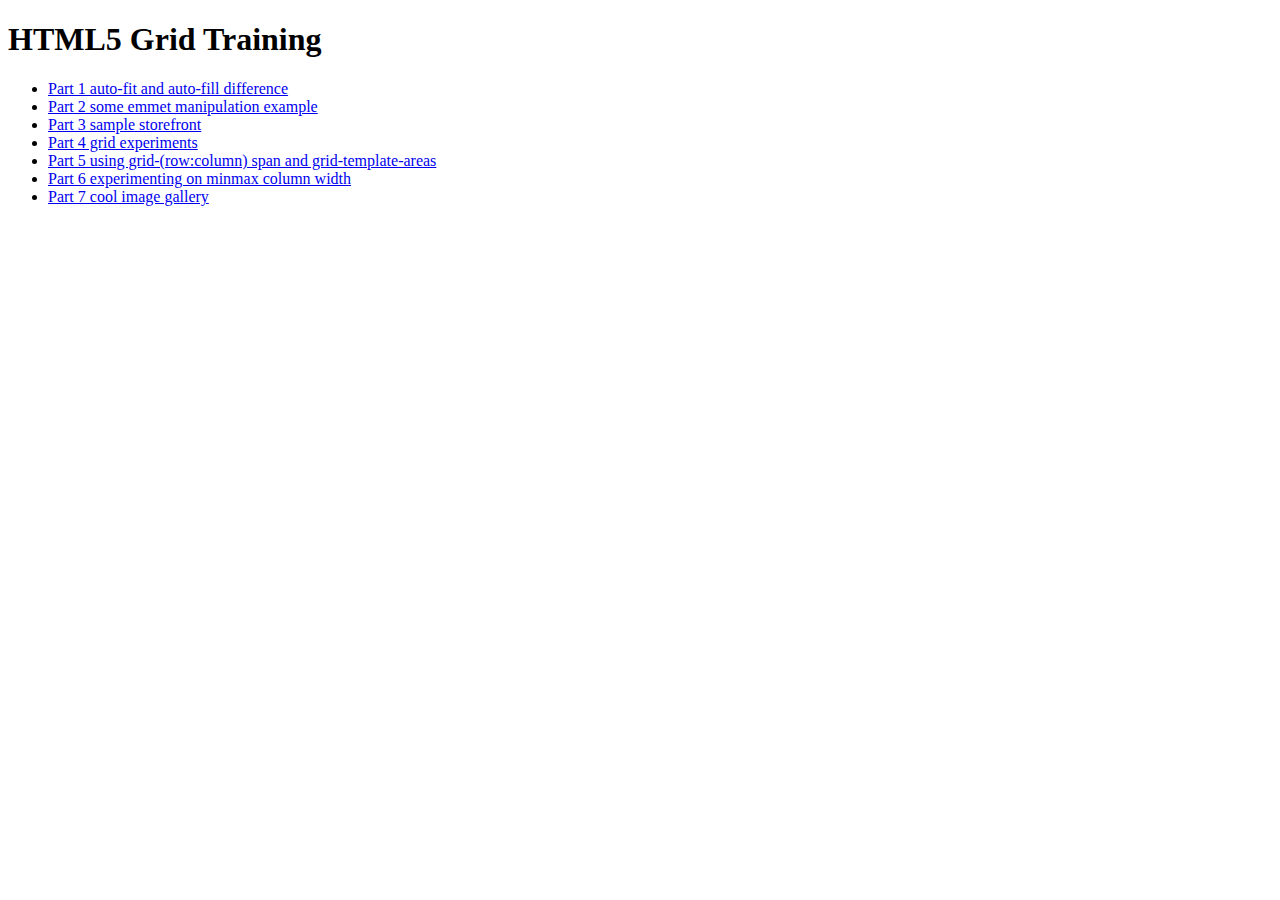
<file: index.html>
<!DOCTYPE html>
<html lang="en">

<head>
    <meta charset="UTF-8">
    <meta name="viewport" content="width=device-width, initial-scale=1.0">
    <meta http-equiv="X-UA-Compatible" content="ie=edge">
    <title>HTML5 Grid Training</title>
</head>

<body>
    <h1>HTML5 Grid Training</h1>
    <ul>
        <li><a href="part-1.html">Part 1 auto-fit and auto-fill difference</a></li>
        <li><a href="part-2.html">Part 2 some emmet manipulation example</a></li>
        <li><a href="part-3.html">Part 3 sample storefront</a></li>
        <li><a href="part-4.html">Part 4 grid experiments</a></li>
        <li><a href="part-5.html">Part 5 using grid-(row:column) span and grid-template-areas</a></li>
        <li><a href="part-6.html">Part 6 experimenting on minmax column width</a></li>
        <li><a href="part-7.html">Part 7 cool image gallery</a></li>
    </ul>
</body>

</html>
</file>
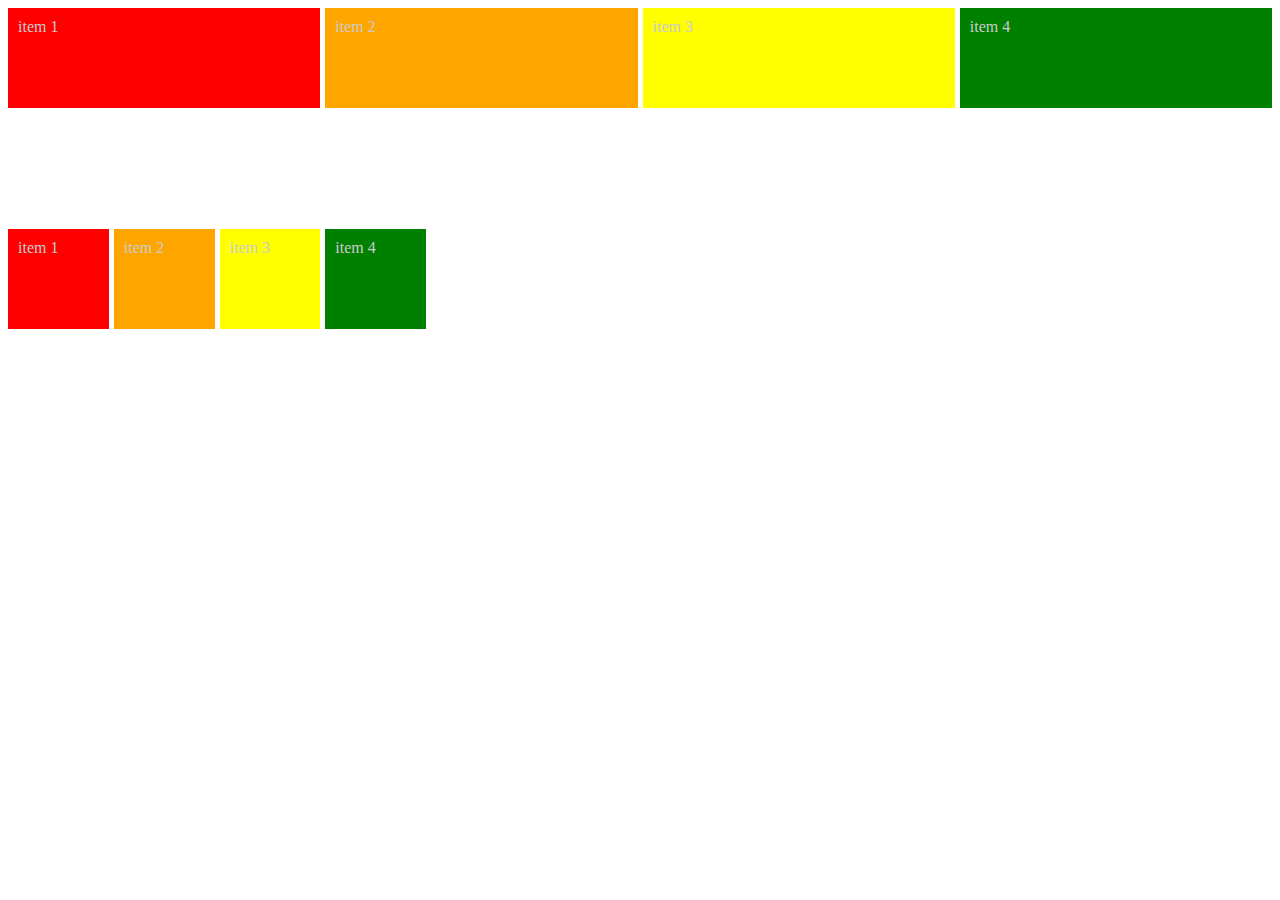
<file: part-1.html>
<!DOCTYPE html>
<html lang="en">

<head>
    <meta charset="UTF-8">
    <meta name="viewport" content="width=device-width, initial-scale=1.0">
    <meta http-equiv="X-UA-Compatible" content="ie=edge">
    <title>auto-fit and auto-fill</title>
    <link rel="stylesheet/less" type="text/css" href="css\part-1.less" />
    <script type="text/javascript" src="less.js"></script>
</head>

<body>

    <div class="container container-1">
        <div>item 1</div>
        <div>item 2</div>
        <div>item 3</div>
        <div>item 4</div>
    </div>
    <div class="container container-2">
        <div>item 1</div>
        <div>item 2</div>
        <div>item 3</div>
        <div>item 4</div>
    </div>

</body>

</html>
</file>
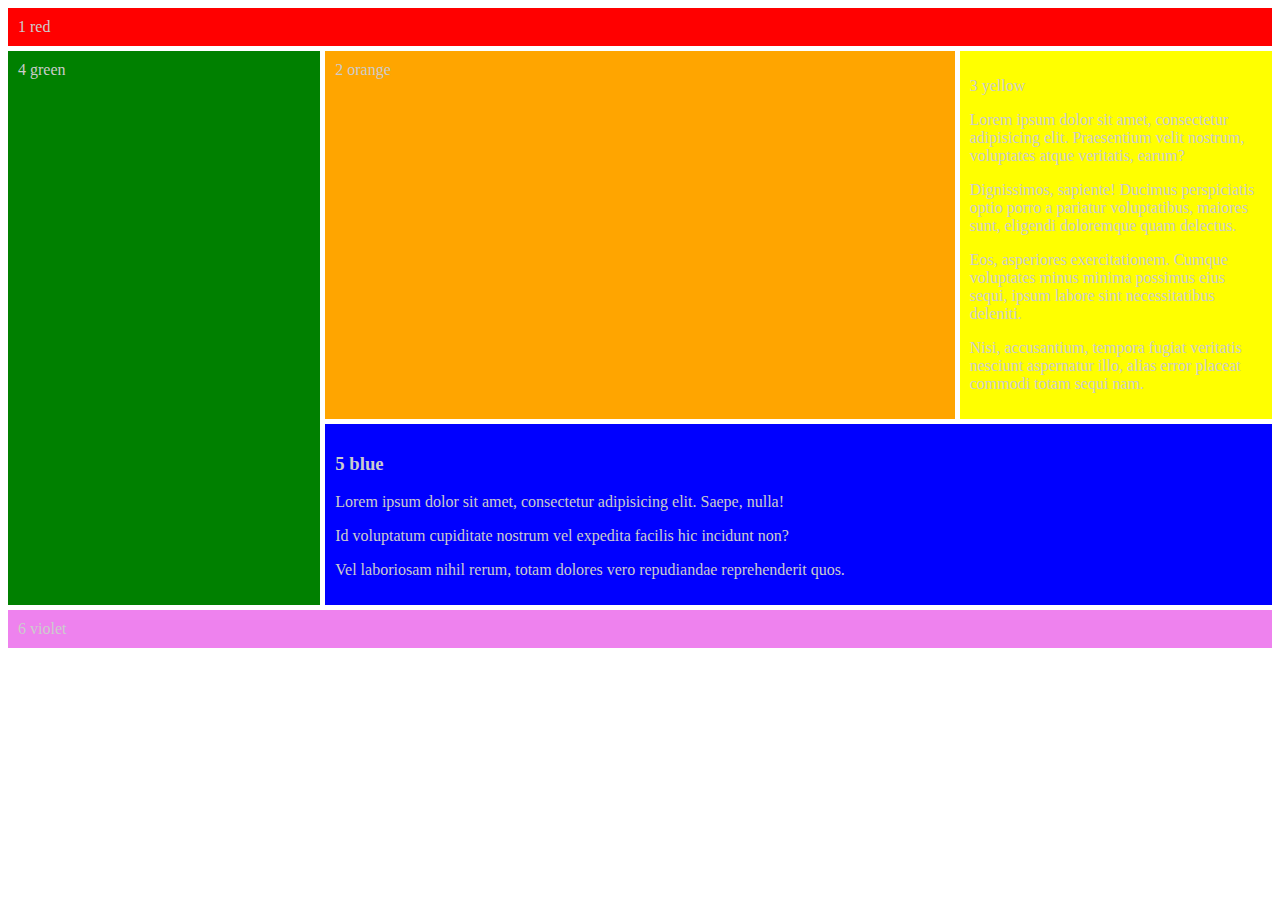
<file: part-4.html>
<!DOCTYPE html>
<html lang="en">

<head>
    <meta charset="UTF-8">
    <meta name="viewport" content="width=device-width, initial-scale=1.0">
    <meta http-equiv="X-UA-Compatible" content="ie=edge">
    <title>Grid experiment</title>
    <link rel="stylesheet/less" type="text/css" href="css\part-4.less" />
    <script src="less.js" type="text/javascript"></script>
    <style>
        /* .container {
            grid-template-columns: repeat(12, 1fr);
            grid-template-rows: auto;
        }

        .container div:first-child {
            grid-column: 1/-1;
        }

        .container div:nth-child(2) {
            grid-column: span 6;
        }

        .container div:nth-child(3) {
            grid-column: span 3;
        }

        .container div:nth-child(4) {
            grid-column: span 3;
            grid-row: 2 / span 2;
        }

        .container div:nth-child(5) {
            grid-column: span 9;
        }

        .container div:nth-child(6) {
            grid-column: span 12;
        } */
    </style>
</head>

<body>
    <!-- red, orange, yellow, green, blue, indigo, violet -->
    <div class="container">
        <div>1 red</div>
        <div>2 orange</div>
        <div>
            <p>3 yellow</p>
            <p>Lorem ipsum dolor sit amet, consectetur adipisicing elit. Praesentium velit nostrum, voluptates atque veritatis, earum?</p>
            <p>Dignissimos, sapiente! Ducimus perspiciatis optio porro a pariatur voluptatibus, maiores sunt, eligendi doloremque quam delectus.</p>
            <p>Eos, asperiores exercitationem. Cumque voluptates minus minima possimus eius sequi, ipsum labore sint necessitatibus deleniti.</p>
            <p>Nisi, accusantium, tempora fugiat veritatis nesciunt aspernatur illo, alias error placeat commodi totam sequi nam.</p>
        </div>
        <div>4 green</div>
        <div>
            <h3>5 blue</h3>
            <p>Lorem ipsum dolor sit amet, consectetur adipisicing elit. Saepe, nulla!</p>
            <p>Id voluptatum cupiditate nostrum vel expedita facilis hic incidunt non?</p>
            <p>Vel laboriosam nihil rerum, totam dolores vero repudiandae reprehenderit quos.</p>
        </div>
        <div>6 violet</div>
    </div>

</body>

</html>
</file>
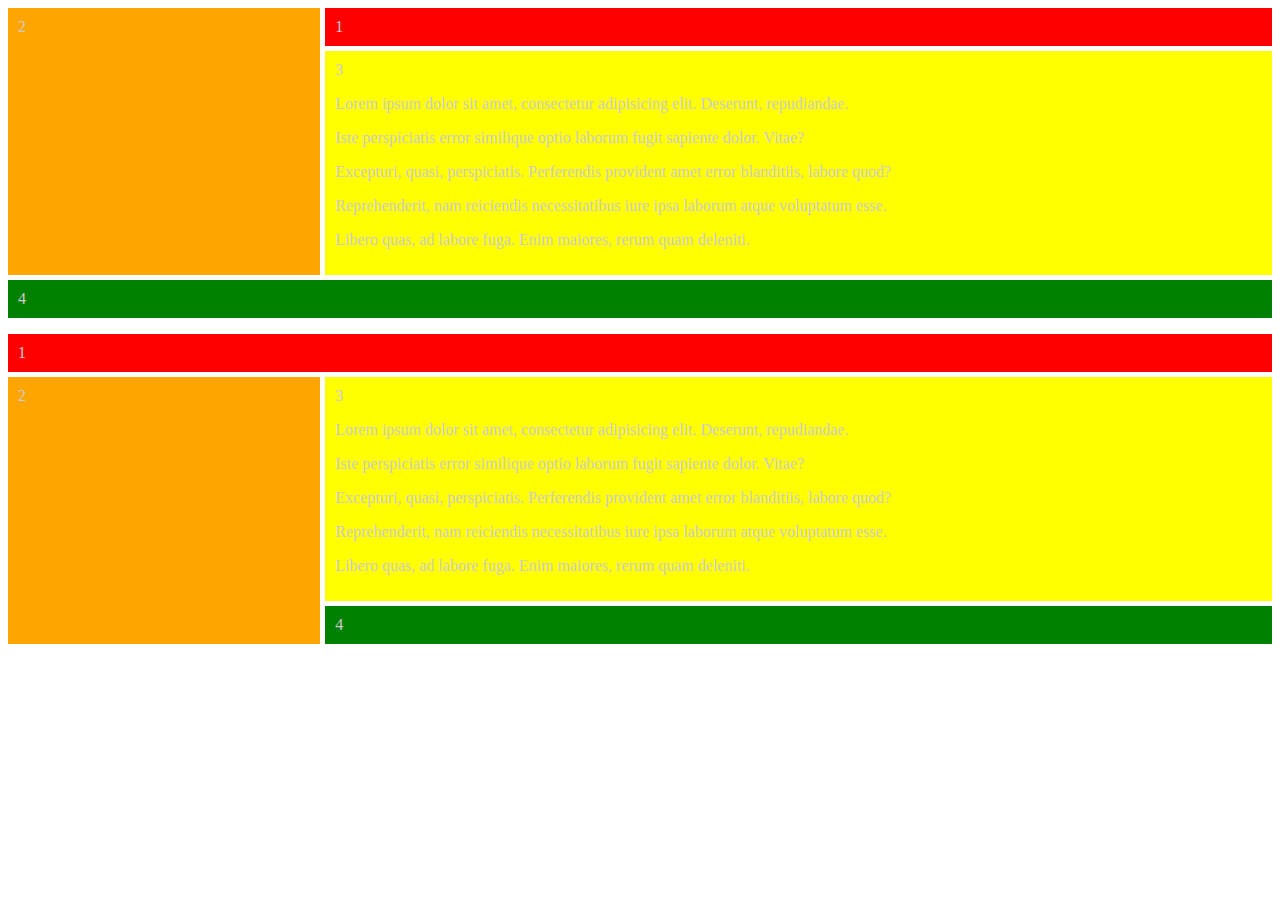
<file: part-5.html>
<!DOCTYPE html>
<html lang="en">

<head>
    <meta charset="UTF-8">
    <meta name="viewport" content="width=device-width, initial-scale=1.0">
    <meta http-equiv="X-UA-Compatible" content="ie=edge">
    <title>Using grid-(row:column) span and grid-template-areas</title>
    <link rel="stylesheet/less" type="text/css" href="css\part-5.less" />
    <script src="less.js" type="text/javascript"></script>
</head>

<body>

    <div class="container container-1">
        <div>1</div>
        <div>2</div>
        <div>3
            <p>Lorem ipsum dolor sit amet, consectetur adipisicing elit. Deserunt, repudiandae.</p>
            <p>Iste perspiciatis error similique optio laborum fugit sapiente dolor. Vitae?</p>
            <p>Excepturi, quasi, perspiciatis. Perferendis provident amet error blanditiis, labore quod?</p>
            <p>Reprehenderit, nam reiciendis necessitatibus iure ipsa laborum atque voluptatum esse.</p>
            <p>Libero quas, ad labore fuga. Enim maiores, rerum quam deleniti.</p>
        </div>
        <div>4</div>
    </div>

    <div class="container container-2">
        <div>1</div>
        <div>2</div>
        <div>3
            <p>Lorem ipsum dolor sit amet, consectetur adipisicing elit. Deserunt, repudiandae.</p>
            <p>Iste perspiciatis error similique optio laborum fugit sapiente dolor. Vitae?</p>
            <p>Excepturi, quasi, perspiciatis. Perferendis provident amet error blanditiis, labore quod?</p>
            <p>Reprehenderit, nam reiciendis necessitatibus iure ipsa laborum atque voluptatum esse.</p>
            <p>Libero quas, ad labore fuga. Enim maiores, rerum quam deleniti.</p>
        </div>
        <div>4</div>
    </div>

</body>

</html>
</file>
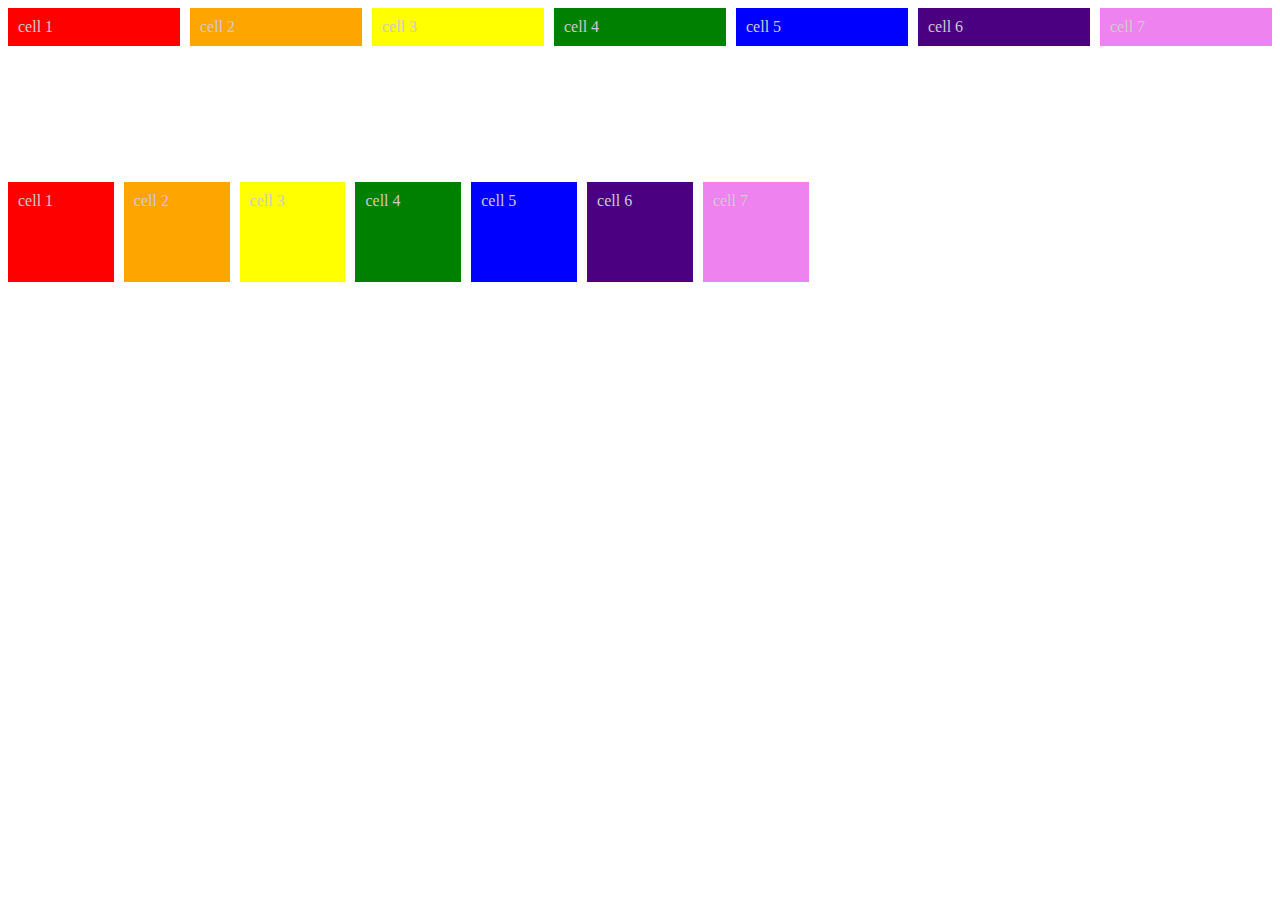
<file: part-6.html>
<!DOCTYPE html>
<html lang="en">

<head>
    <meta charset="UTF-8">
    <meta name="viewport" content="width=device-width, initial-scale=1.0">
    <meta http-equiv="X-UA-Compatible" content="ie=edge">
    <title>Experimenting on minmax column width</title>
    <link rel="stylesheet/less" type="text/css" href="css\part-6.less" />
    <script src="less.js" type="text/javascript"></script>
</head>

<body>

    <div class="container container-1">
        <div>cell 1</div>
        <div>cell 2</div>
        <div>cell 3</div>
        <div>cell 4</div>
        <div>cell 5</div>
        <div>cell 6</div>
        <div>cell 7</div>
    </div>

    <div class="container container-2">
        <div>cell 1</div>
        <div>cell 2</div>
        <div>cell 3</div>
        <div>cell 4</div>
        <div>cell 5</div>
        <div>cell 6</div>
        <div>cell 7</div>
    </div>
</body>

</html>
</file>
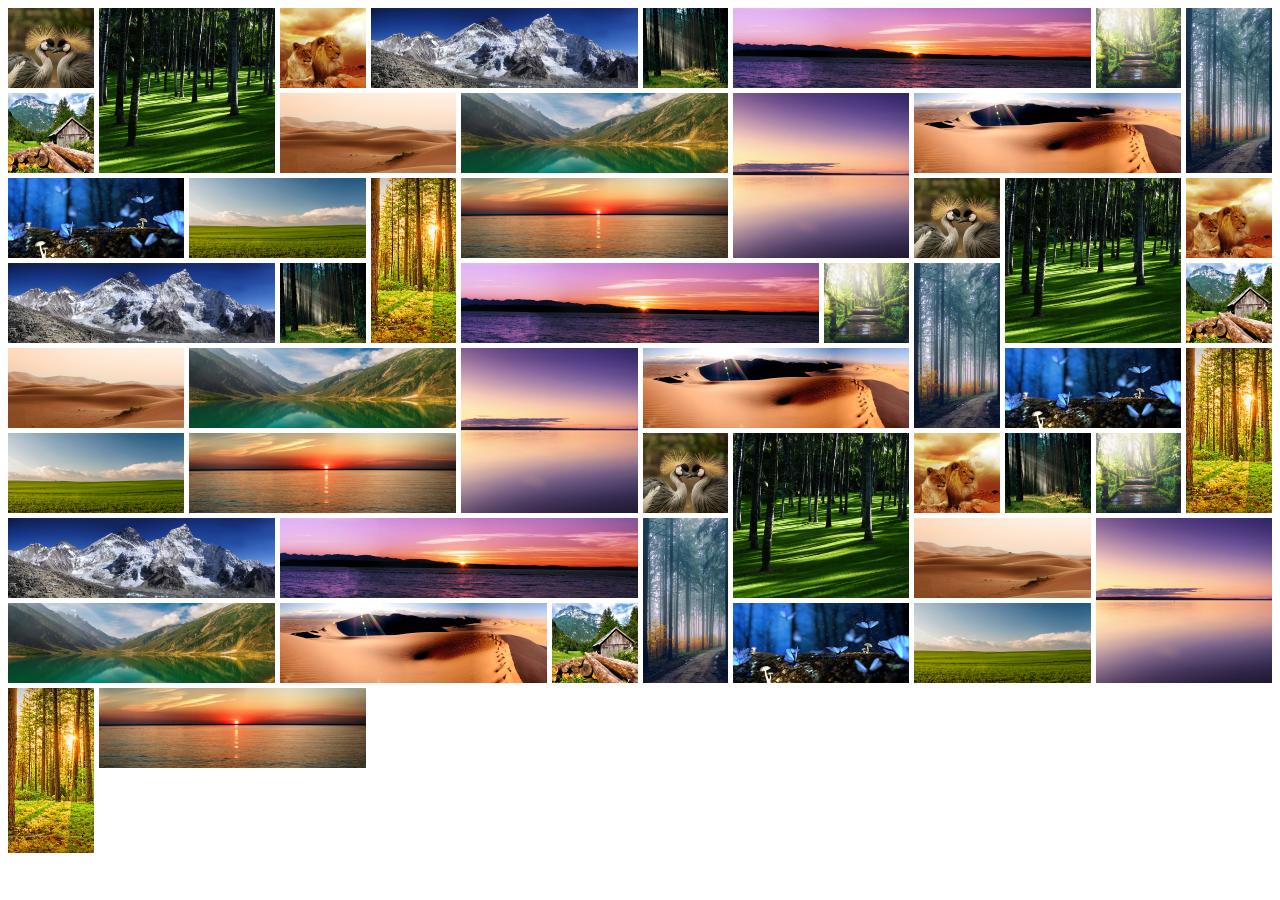
<file: part-7.html>
<!DOCTYPE html>
<html lang="en">

<head>
    <meta charset="UTF-8">
    <meta name="viewport" content="width=device-width, initial-scale=1.0">
    <meta http-equiv="X-UA-Compatible" content="ie=edge">
    <title>Cool image gallery</title>
    <link rel="stylesheet/less" type="text/css" href="css\part-7.less" />
    <script src="less.js" type="text/javascript"></script>
</head>

<body>

    <div class="container">

        <!-- ul.images>li*16>img[src="images/nature/filename.jpeg" alt=""] -->
        <ul class="images">
            <li class="small"><img src="images/nature/grey-crowned-crane-bird-crane-animal-45853.jpeg" alt=""></li>
            <li class="big"><img src="images/nature/meadow-grass-palm-tree-forest-plenty-of-natural-light-47334.jpeg" alt=""></li>
            <li class="small"><img src="images/nature/lion-safari-afika-landscape-40756.jpeg" alt=""></li>
            <li class="wide3"><img src="images/nature/mount-everest-himalayas-nuptse-lhotse-51387.jpeg" alt=""></li>
            <li class="small"><img src="images/nature/forest-the-sun-morning-tucholskie-158251.jpeg" alt=""></li>
            <li class="wide4"><img src="images/nature/pexels-photo-138600.jpeg" alt=""></li>
            <li class="small"><img src="images/nature/pexels-photo-235734.jpeg" alt=""></li>
            <li class="wide2"><img src="images/nature/pexels-photo-459319.jpeg" alt=""></li>
            <li class="tall"><img src="images/nature/pexels-photo-247421.jpeg" alt=""></li>
            <li class="wide3"><img src="images/nature/pexels-photo-127753.jpeg" alt=""></li>
            <li class="big"><img src="images/nature/pexels-photo-258109.jpeg" alt=""></li>
            <li class="wide3"><img src="images/nature/pexels-photo-259474.jpeg" alt=""></li>
            <li class="wide2"><img src="images/nature/pexels-photo-326055.jpeg" alt=""></li>
            <li class="small"><img src="images/nature/pexels-photo-358532.jpeg" alt=""></li>
            <li class="wide2"><img src="images/nature/pexels-photo-388415.jpeg" alt=""></li>
            <li class="tall"><img src="images/nature/pexels-photo-675949.jpeg" alt=""></li>
            <li class="wide3"><img src="images/nature/pexels-photo-817226.jpeg" alt=""></li>

            <li class="small"><img src="images/nature/grey-crowned-crane-bird-crane-animal-45853.jpeg" alt=""></li>
            <li class="big"><img src="images/nature/meadow-grass-palm-tree-forest-plenty-of-natural-light-47334.jpeg" alt=""></li>
            <li class="small"><img src="images/nature/lion-safari-afika-landscape-40756.jpeg" alt=""></li>
            <li class="wide3"><img src="images/nature/mount-everest-himalayas-nuptse-lhotse-51387.jpeg" alt=""></li>
            <li class="small"><img src="images/nature/forest-the-sun-morning-tucholskie-158251.jpeg" alt=""></li>
            <li class="wide4"><img src="images/nature/pexels-photo-138600.jpeg" alt=""></li>
            <li class="small"><img src="images/nature/pexels-photo-235734.jpeg" alt=""></li>
            <li class="wide2"><img src="images/nature/pexels-photo-459319.jpeg" alt=""></li>
            <li class="tall"><img src="images/nature/pexels-photo-247421.jpeg" alt=""></li>
            <li class="wide3"><img src="images/nature/pexels-photo-127753.jpeg" alt=""></li>
            <li class="big"><img src="images/nature/pexels-photo-258109.jpeg" alt=""></li>
            <li class="wide3"><img src="images/nature/pexels-photo-259474.jpeg" alt=""></li>
            <li class="wide2"><img src="images/nature/pexels-photo-326055.jpeg" alt=""></li>
            <li class="small"><img src="images/nature/pexels-photo-358532.jpeg" alt=""></li>
            <li class="wide2"><img src="images/nature/pexels-photo-388415.jpeg" alt=""></li>
            <li class="tall"><img src="images/nature/pexels-photo-675949.jpeg" alt=""></li>
            <li class="wide3"><img src="images/nature/pexels-photo-817226.jpeg" alt=""></li>

            <li class="small"><img src="images/nature/grey-crowned-crane-bird-crane-animal-45853.jpeg" alt=""></li>
            <li class="big"><img src="images/nature/meadow-grass-palm-tree-forest-plenty-of-natural-light-47334.jpeg" alt=""></li>
            <li class="small"><img src="images/nature/lion-safari-afika-landscape-40756.jpeg" alt=""></li>
            <li class="wide3"><img src="images/nature/mount-everest-himalayas-nuptse-lhotse-51387.jpeg" alt=""></li>
            <li class="small"><img src="images/nature/forest-the-sun-morning-tucholskie-158251.jpeg" alt=""></li>
            <li class="wide4"><img src="images/nature/pexels-photo-138600.jpeg" alt=""></li>
            <li class="small"><img src="images/nature/pexels-photo-235734.jpeg" alt=""></li>
            <li class="wide2"><img src="images/nature/pexels-photo-459319.jpeg" alt=""></li>
            <li class="tall"><img src="images/nature/pexels-photo-247421.jpeg" alt=""></li>
            <li class="wide3"><img src="images/nature/pexels-photo-127753.jpeg" alt=""></li>
            <li class="big"><img src="images/nature/pexels-photo-258109.jpeg" alt=""></li>
            <li class="wide3"><img src="images/nature/pexels-photo-259474.jpeg" alt=""></li>
            <li class="wide2"><img src="images/nature/pexels-photo-326055.jpeg" alt=""></li>
            <li class="small"><img src="images/nature/pexels-photo-358532.jpeg" alt=""></li>
            <li class="wide2"><img src="images/nature/pexels-photo-388415.jpeg" alt=""></li>
            <li class="tall"><img src="images/nature/pexels-photo-675949.jpeg" alt=""></li>
            <li class="wide3"><img src="images/nature/pexels-photo-817226.jpeg" alt=""></li>
        </ul>

    </div>

</body>

</html>
</file>
